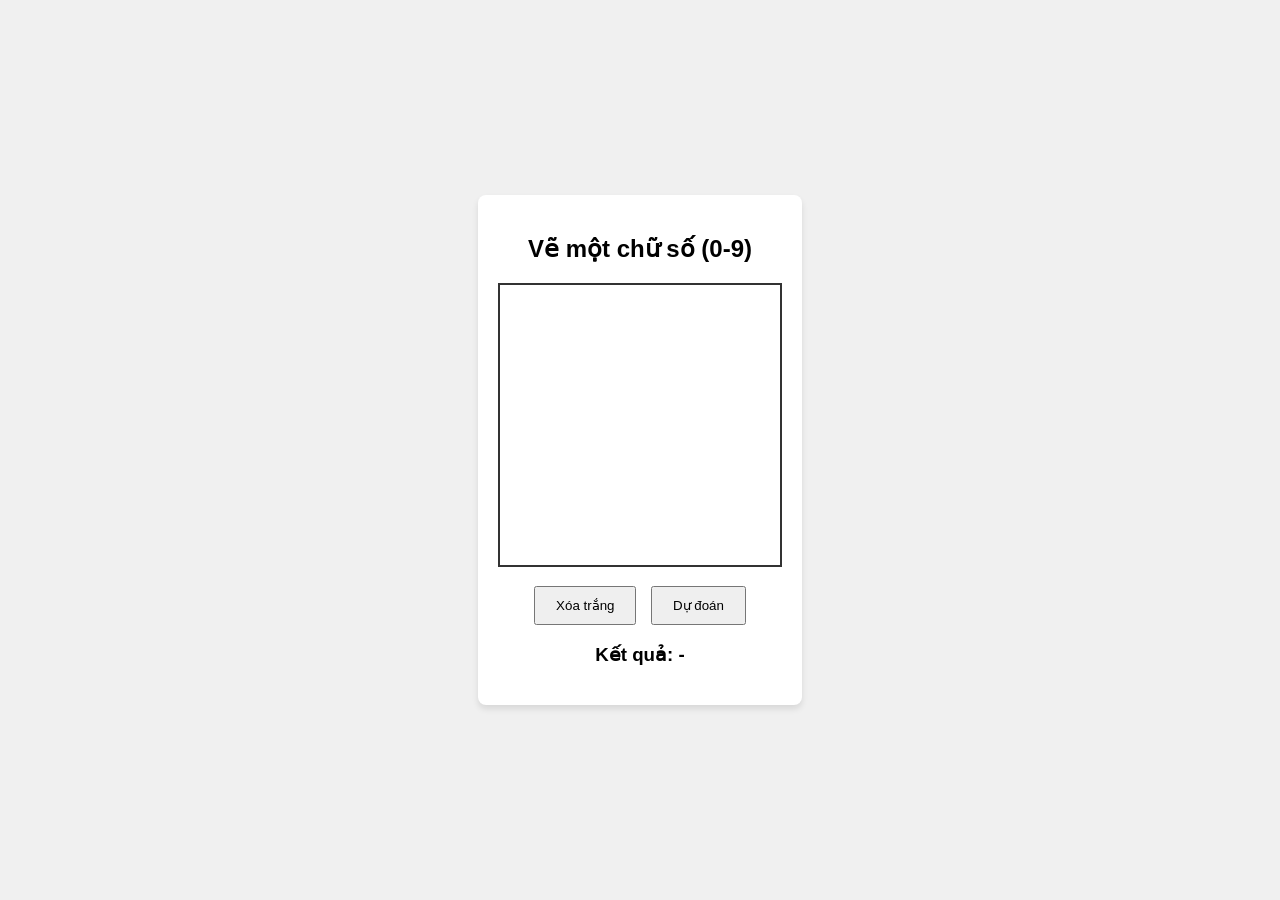
<file: frontend/index.html>
<!DOCTYPE html>
<html lang="en">
<head>
    <meta charset="UTF-8">
    <meta name="viewport" content="width=device-width, initial-scale=1.0">
    <title>Digit Recognizer MVP</title>
    <link rel="stylesheet" href="style.css">
    <link rel="icon" href="data:image/svg+xml,<svg xmlns=%22http://www.w3.org/2000/svg%22 viewBox=%220 0 100 100%22><text y=%22.9em%22 font-size=%2290%22>🧠</text></svg>">
</head>
<body>
    <div class="container">
        <h2>Vẽ một chữ số (0-9)</h2>
        <canvas id="paintCanvas" width="280" height="280"></canvas>
        
        <div class="controls">
            <button id="btnClear">Xóa trắng</button>
            <button id="btnPredict">Dự đoán</button>
        </div>
        
        <h3 id="result">Kết quả: <span id="digit">-</span></h3>
    </div>

    <div id="feedbackArea" style="display: none;">
    <p>Kết quả sai? Chọn số đúng:</p>
    <select id="correctLabel">
        <option value="0">0</option>
        <option value="1">1</option>
        <option value="2">2</option>
        <option value="3">3</option>
        <option value="4">4</option>
        <option value="5">5</option>
        <option value="6">6</option>
        <option value="7">7</option>
        <option value="8">8</option>
        <option value="9">9</option>
    </select>
        
    <button id="btnSendFeedback">Gửi phản hồi</button>
    </div>

    <script src="app.js"></script>    
</body>
</html>
</file>
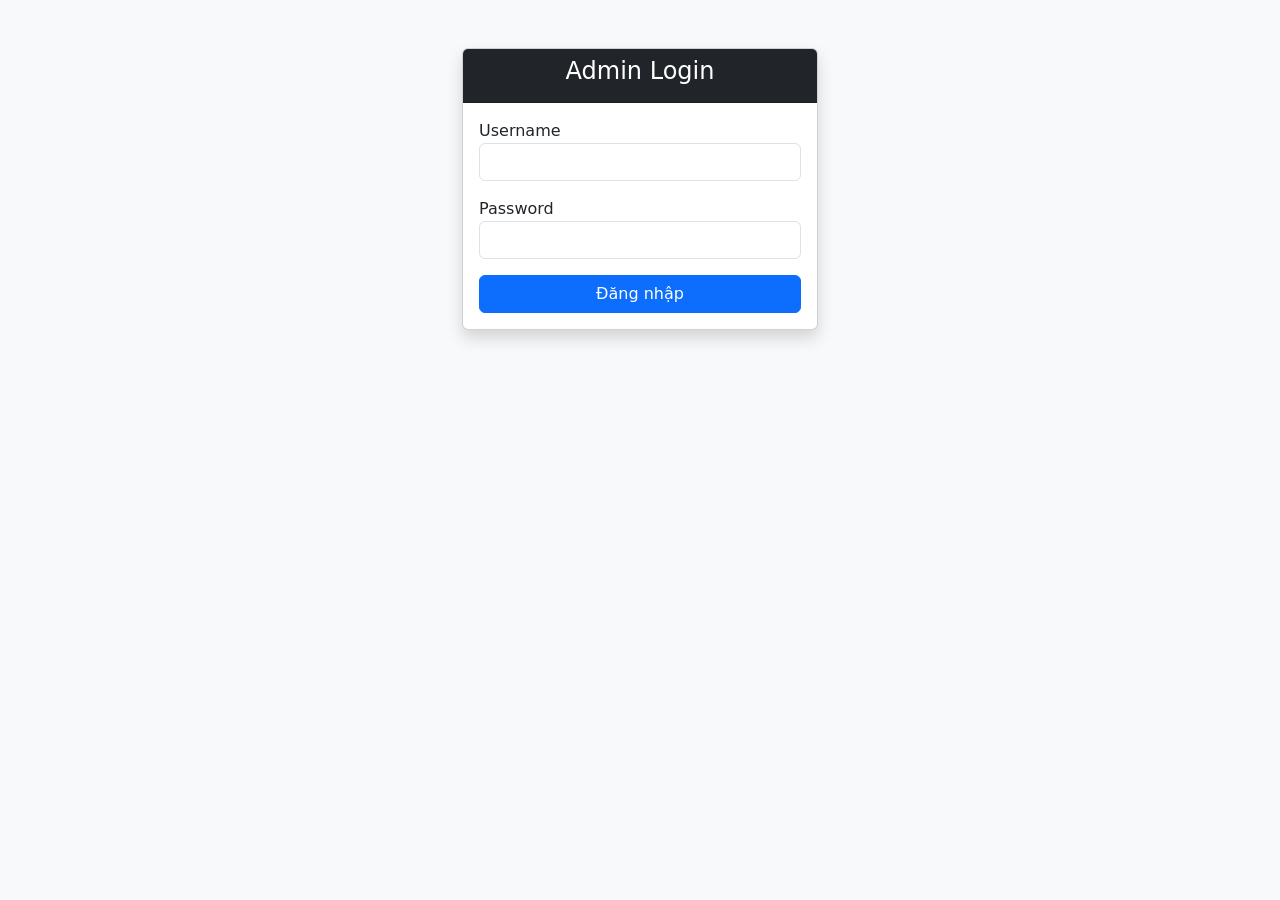
<file: frontend/admin.html>
<!DOCTYPE html>
<html lang="en">
<head>
    <meta charset="UTF-8">
    <meta name="viewport" content="width=device-width, initial-scale=1.0">
    <title>Admin Dashboard - AI Control</title>
    <link href="https://cdn.jsdelivr.net/npm/bootstrap@5.3.0/dist/css/bootstrap.min.css" rel="stylesheet">
    <style>
        .canvas-preview { background-color: black; border: 1px solid #ccc; width: 56px; height: 56px; }
        #dashboardArea { display: none; } /* Ẩn mặc định */
    </style>
    <link rel="icon" href="data:image/svg+xml,<svg xmlns=%22http://www.w3.org/2000/svg%22 viewBox=%220 0 100 100%22><text y=%22.9em%22 font-size=%2290%22>🧠</text></svg>">
</head>
<body class="bg-light">

<div class="container mt-5">
    
    <div id="loginArea" class="row justify-content-center">
        <div class="col-md-4">
            <div class="card shadow">
                <div class="card-header bg-dark text-white text-center">
                    <h4>Admin Login</h4>
                </div>
                <div class="card-body">
                    <div class="mb-3">
                        <label>Username</label>
                        <input type="text" id="username" class="form-control">
                    </div>
                    <div class="mb-3">
                        <label>Password</label>
                        <input type="password" id="password" class="form-control">
                    </div>
                    <button id="btnLogin" class="btn btn-primary w-100">Đăng nhập</button>
                    <div id="loginError" class="text-danger mt-2 text-center" style="display:none;"></div>
                </div>
            </div>
        </div>
    </div>

    <div id="dashboardArea">
        <div class="d-flex justify-content-between align-items-center mb-4">
            <h2>Dữ liệu chờ Kiểm duyệt</h2>
            <button id="btnLogout" class="btn btn-outline-danger">Đăng xuất</button>
        </div>
        
        <div class="card shadow">
            <div class="card-body">
                <table class="table table-hover align-middle">
                    <thead class="table-dark">
                        <tr>
                            <th>ID</th>
                            <th>Hình ảnh</th>
                            <th>AI Đoán</th>
                            <th>User Sửa</th>
                            <th>Độ Tự Tin</th>
                            <th>Hành động</th>
                        </tr>
                    </thead>
                    <tbody id="tableBody">
                        </tbody>
                </table>
            </div>
        </div>
    </div>

</div>

<script src="admin.js"></script>
</body>
</html>
</file>
<file: frontend/style.css>
body {
    display: flex;
    justify-content: center;
    align-items: center;
    height: 100vh;
    margin: 0;
    background-color: #f0f0f0;
    font-family: sans-serif;
}

.container {
    text-align: center;
    background: white;
    padding: 20px;
    border-radius: 8px;
    box-shadow: 0 4px 6px rgba(0,0,0,0.1);
}

#paintCanvas {
    border: 2px solid #333;
    background-color: #fff; /* Nền trắng rành mạch */
    cursor: crosshair; /* Đổi trỏ chuột thành dấu thập để dễ nhắm */
    touch-action: none;
}

.controls {
    margin-top: 15px;
}

button {
    padding: 10px 20px;
    margin: 0 5px;
    cursor: pointer;
}
</file>
